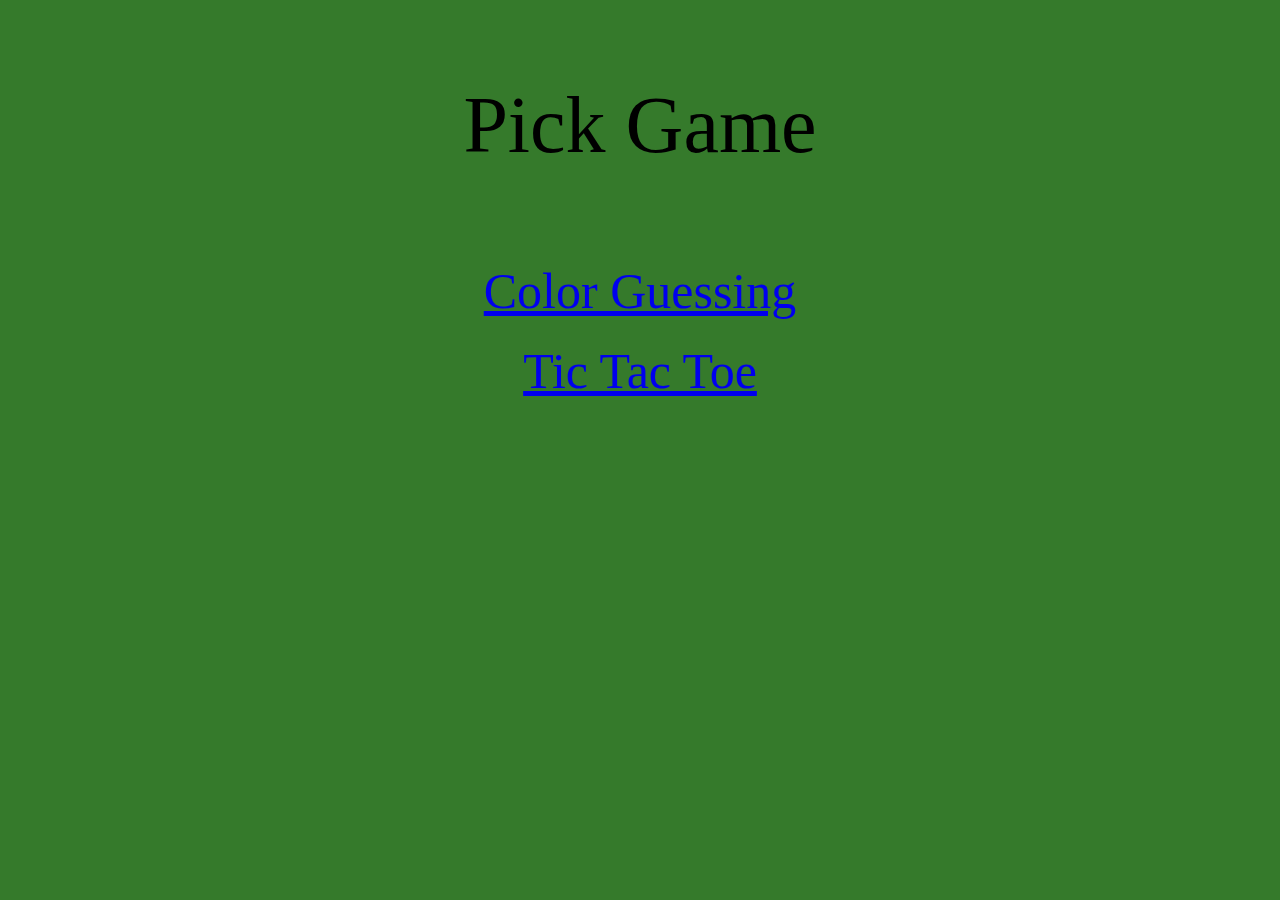
<file: index.html>
<!DOCTYPE html>
<html lang="en">
<head>
    <meta charset="UTF-8">
    <meta name="viewport" content="width=device-width, initial-scale=1.0">
    <title>Vanocni hry</title>
    <link rel="stylesheet" href="style_index.css">
</head>
<body>
    <p>Pick Game</p>
    <a href="color_guessing.html" target="_blank">Color Guessing</a>
    <br>
    <a href="ttt.html" target="_blank">Tic Tac Toe</a><br>
</body>
</html>
</file>
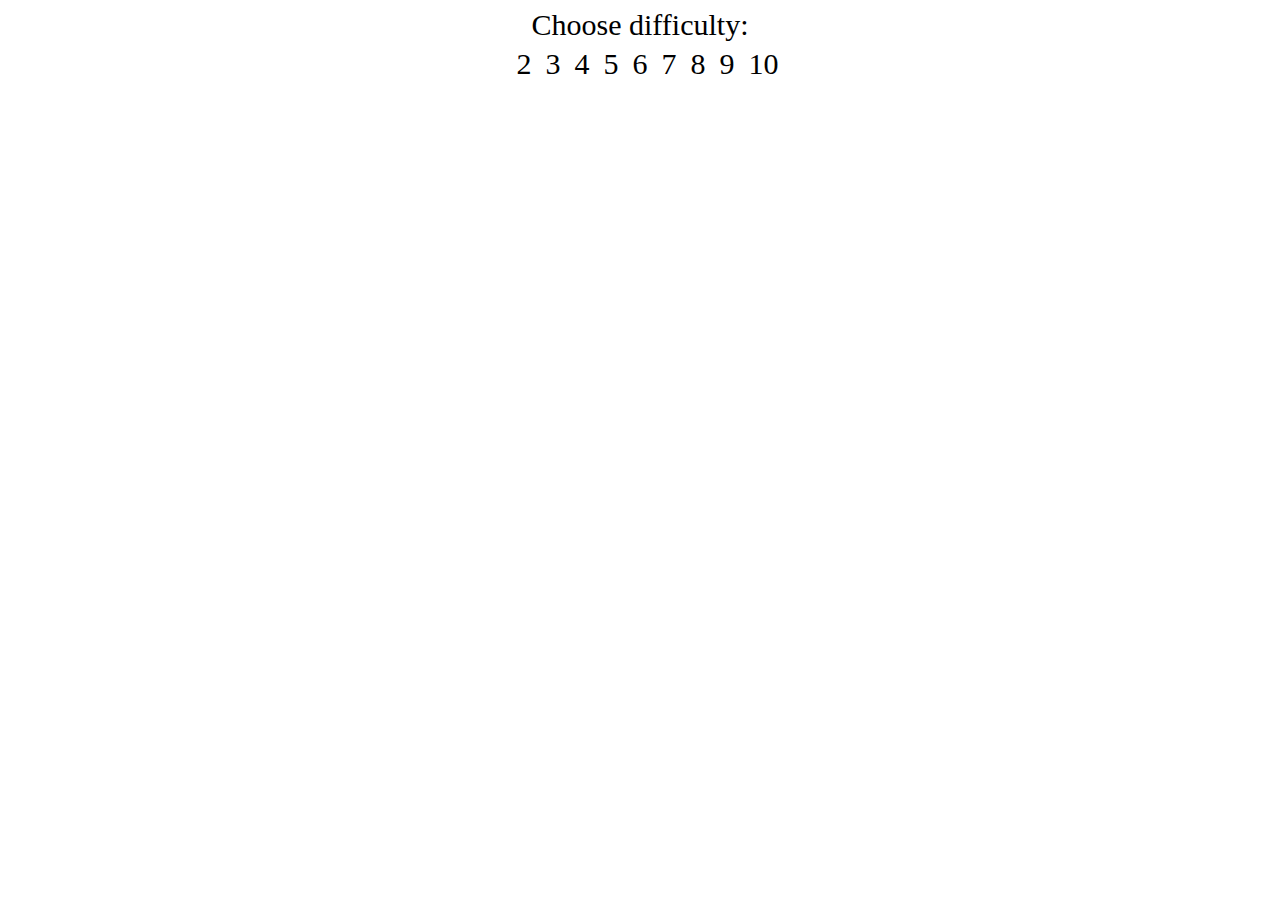
<file: color_guessing.html>
<!DOCTYPE html>
<html lang="en">
<head>
    <meta charset="UTF-8">
    <meta name="viewport" content="width=device-width, initial-scale=1.0">
    <title>Color Guessing</title>
    <link rel="stylesheet" href="style_cg.css">
</head>
<body>
    <p class="difficultytext">Choose difficulty:</p>
    <p class="ammount" id="2" onclick="ammountpick(this.id)">2</p>
    <p class="ammount" id="3" onclick="ammountpick(this.id)">3</p>
    <p class="ammount" id="4" onclick="ammountpick(this.id)">4</p>
    <p class="ammount" id="5" onclick="ammountpick(this.id)">5</p>
    <p class="ammount" id="6" onclick="ammountpick(this.id)">6</p>
    <p class="ammount" id="7" onclick="ammountpick(this.id)">7</p>
    <p class="ammount" id="8" onclick="ammountpick(this.id)">8</p>
    <p class="ammount" id="9" onclick="ammountpick(this.id)">9</p>
    <p class="ammount" id="10" onclick="ammountpick(this.id)">10</p>

    <p id="gc"></p>

    <ul id="circleList">
    </ul>
    <p id="an"></p>


</body>
<script src="./script_cg.js"></script>
</html>
</file>
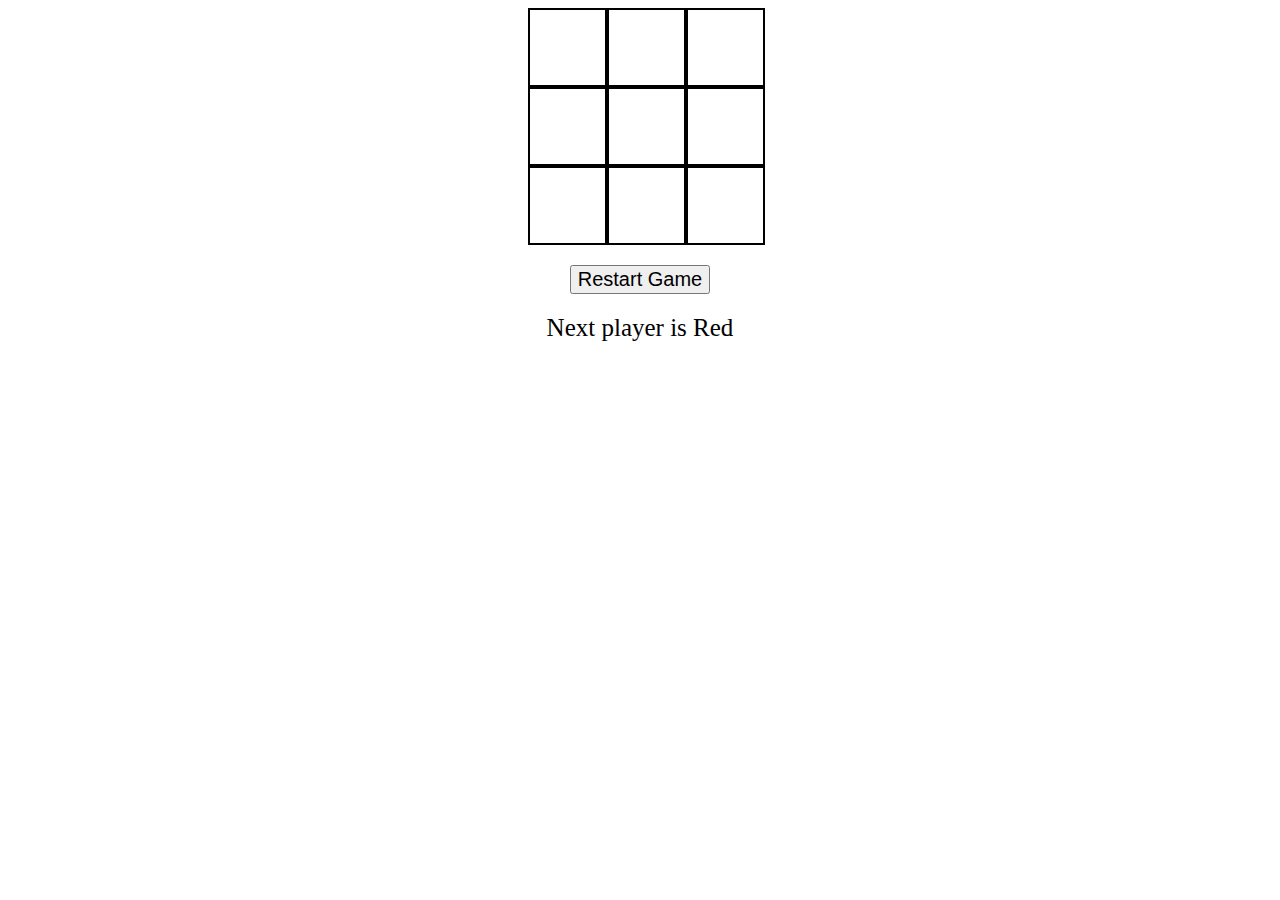
<file: ttt.html>
<!DOCTYPE html>
<html lang="en">
<head>
    <meta charset="UTF-8">
    <meta name="viewport" content="width=device-width, initial-scale=1.0">
    <title>Document</title>
    <link rel="stylesheet" href="style_ttt.css">
</head>
<body>
    <div id="CellContainer">
        <div id="cell" class="cell1" onclick="Tic(this)"></div>
        <div id="cell" class="cell2" onclick="Tic(this)"></div>
        <div id="cell" class="cell3" onclick="Tic(this)"></div>
        <div id="cell" class="cell4" onclick="Tic(this)"></div>
        <div id="cell" class="cell5" onclick="Tic(this)"></div>
        <div id="cell" class="cell6" onclick="Tic(this)"></div>
        <div id="cell" class="cell7" onclick="Tic(this)"></div>
        <div id="cell" class="cell8" onclick="Tic(this)"></div>
        <div id="cell" class="cell9" onclick="Tic(this)"></div>
    </div>
    <button type="button" onclick="restart()">Restart Game</button>
    <p id="np">Next player is Red</p>
    <br>
    <p id="wi"></p>
</body>
<script src="./script_ttt.js"></script>
</html>
</file>
<file: style_index.css>
body {
    text-align: center;
    background-color: rgb(53, 122, 43);
}

p{
    font-size: 80px;
}

a {
    font-size: 50px;
    line-height: 80px;
}
</file>
<file: style_cg.css>
.ammount {
    width: 15px;
    cursor: pointer;
    display: inline-block;
    margin: 5px;
}

ul {
 padding: 0 20px;
 margin: 0 auto;
 list-style: none;
 text-align:center;

}

li {

 border-radius: 80px; 
 display: inline-block;
 width: 80px;
 height: 80px;
 margin: 6px;
 cursor: pointer;
}

.difficultytext {
    margin: 0px;
}

body {
    text-align: center;
}

p {
    font-size: 30px;
}
</file>
<file: style_ttt.css>
#cell{
    width: 75px;
    height: 75px;
    border: 2px solid;
    cursor: pointer;
}

#CellContainer{
    display: grid;
    grid-template-columns: repeat(3, auto);
    width: 225px;
    margin: auto;
}

body {
    text-align: center;
}

p {
    font-size: 25px;
    margin: 0px;
}

button {
    font-size: 20px;
    margin: 20px;
}
</file>
